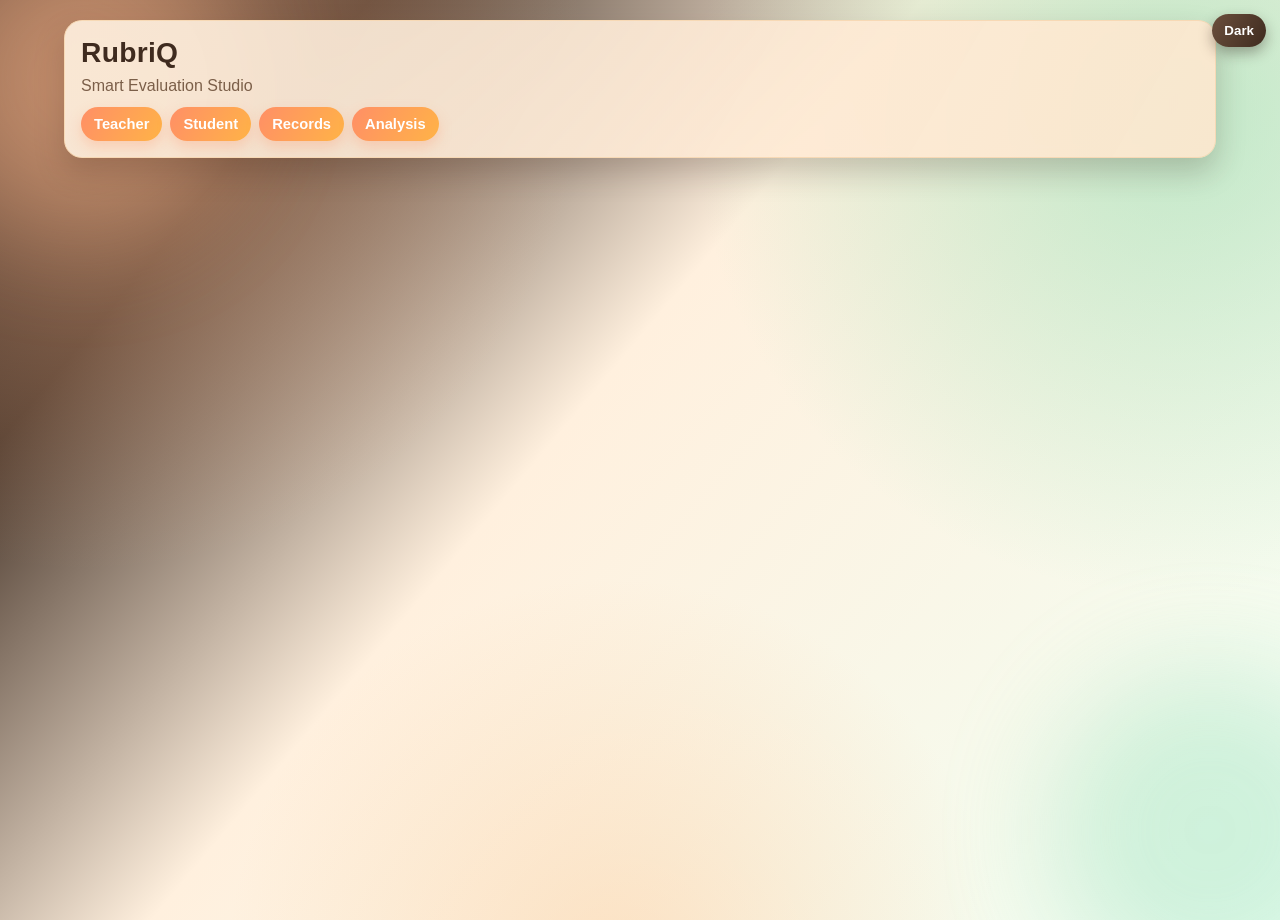
<file: templates/home.html>
﻿<!DOCTYPE html>
<html lang="en">
<head>
  <meta charset="UTF-8" />
  <meta name="viewport" content="width=device-width, initial-scale=1.0" />
  <title>RubriQ</title>
  <link rel="stylesheet" href="/static/style.css" />
</head>
<body>
  <main class="page">
    <section class="hero">
      <h1>RubriQ</h1>
      <p>Smart Evaluation Studio</p>
      <nav class="nav">
        <a href="/teacher">Teacher</a>
        <a href="/student">Student</a>
        <a href="/records">Records</a>
        <a href="/analysis">Analysis</a>
        <button type="button" class="theme-toggle" data-theme-toggle>Dark</button>
      </nav>
    </section>
  </main>
  <script src="/static/theme.js"></script>
</body>
</html>
</file>
<file: static/style.css>
﻿:root {
  --cream: #fff4e8;
  --sand: #f7d9b5;
  --peach: #ff8f66;
  --orange: #ffb347;
  --mint: #7ad7a3;
  --leaf: #2dac74;
  --ink: #3f2b1f;
  --muted: #7b5f49;
  --card: rgba(255, 248, 238, 0.88);
}

* { box-sizing: border-box; }

body {
  margin: 0;
  color: var(--ink);
  font-family: "Gill Sans", "Trebuchet MS", "Segoe UI", sans-serif;
  background:
    radial-gradient(circle at 7% 8%, rgba(255, 183, 140, 0.55) 0%, transparent 34%),
    radial-gradient(circle at 92% 12%, rgba(122, 215, 163, 0.45) 0%, transparent 34%),
    radial-gradient(circle at 48% 105%, rgba(255, 196, 144, 0.42) 0%, transparent 33%),
    linear-gradient(130deg, #2f241f 0%, #4a382c 18%, #fff0de 45%, #f2fff4 100%);
  min-height: 100vh;
  position: relative;
}

body::before,
body::after {
  content: "";
  position: fixed;
  width: 320px;
  height: 320px;
  border-radius: 50%;
  filter: blur(55px);
  opacity: 0.35;
  z-index: -1;
  pointer-events: none;
}

body::before { top: -80px; left: -80px; background: #ffb88a; }
body::after { right: -90px; bottom: -90px; background: #8bdcb4; }

.page { max-width: 1180px; margin: 20px auto; padding: 0 14px 28px; }

.hero,
.card {
  border-radius: 18px;
  padding: 16px;
  background: var(--card);
  border: 1px solid var(--sand);
  backdrop-filter: blur(6px);
  box-shadow: 0 14px 30px rgba(56, 34, 22, 0.22);
}

.hero { background: linear-gradient(120deg, rgba(255, 241, 224, 0.9), rgba(255, 230, 206, 0.88)); }
.hero h1 { margin: 0; font-size: clamp(1.6rem, 2.2vw, 2.2rem); letter-spacing: 0.3px; }
.hero p { margin: 8px 0 0; color: var(--muted); }

.nav { display: flex; gap: 8px; flex-wrap: wrap; margin-top: 12px; }

.nav a {
  text-decoration: none;
  color: #fff;
  padding: 9px 13px;
  border-radius: 999px;
  font-weight: 700;
  font-size: 0.92rem;
  background: linear-gradient(120deg, var(--peach), var(--orange));
  box-shadow: 0 6px 14px rgba(255, 141, 93, 0.28);
}

.nav a.active {
  background: linear-gradient(120deg, var(--mint), var(--leaf));
  box-shadow: 0 6px 14px rgba(61, 177, 119, 0.24);
}

.theme-toggle { display: none; }

.floating-theme-toggle {
  position: fixed;
  top: 14px;
  right: 14px;
  z-index: 1000;
  margin: 0;
  width: auto;
  border: none;
  border-radius: 999px;
  padding: 9px 12px;
  font-weight: 700;
  cursor: pointer;
  color: #fff;
  background: linear-gradient(120deg, #6b4f3d, #3f2b1f);
  box-shadow: 0 6px 14px rgba(36, 24, 18, 0.35);
}

.grid { display: grid; grid-template-columns: 1.1fr 1fr; gap: 12px; }
label { display: block; margin: 8px 0 6px; font-weight: 700; }
input, textarea, select {
  width: 100%;
  padding: 10px;
  border: 1px solid #eecfb0;
  border-radius: 12px;
  background: rgba(255, 251, 244, 0.96);
  color: var(--ink);
}

input:focus, textarea:focus, select:focus { outline: 2px solid rgba(255, 143, 102, 0.35); border-color: #f0bb89; }

button {
  margin-top: 10px;
  border: none;
  border-radius: 12px;
  padding: 10px 12px;
  color: #fff;
  font-weight: 700;
  cursor: pointer;
  background: linear-gradient(120deg, var(--peach), var(--orange));
  box-shadow: 0 6px 14px rgba(255, 141, 93, 0.28);
}

button.secondary { background: linear-gradient(120deg, var(--mint), var(--leaf)); box-shadow: 0 6px 14px rgba(61, 177, 119, 0.24); }
button.warn { background: linear-gradient(120deg, #f36e5f, #de4f3f); box-shadow: 0 6px 14px rgba(218, 78, 61, 0.24); }

.tabs { display: flex; gap: 8px; flex-wrap: wrap; }
.tabs button { width: auto; margin-top: 0; color: var(--ink); background: linear-gradient(120deg, #fde6d0, #ffefde); box-shadow: none; }
.tabs button.active { color: #fff; background: linear-gradient(120deg, var(--peach), var(--orange)); }

.rubric-cards { display: grid; gap: 8px; max-height: 620px; overflow: auto; }
.rubric-card, .stat, .criterion-row { background: rgba(255, 251, 245, 0.95); border: 1px solid #efd8bf; border-radius: 12px; padding: 10px; }
.card-actions { display: flex; gap: 8px; }
.card-actions button { margin-top: 0; }
.small, .note { color: var(--muted); font-size: 0.92rem; }

.stat-grid { display: grid; grid-template-columns: repeat(4, minmax(130px, 1fr)); gap: 10px; }
.stat .v { font-size: 1.6rem; font-weight: 800; }

.table-wrap { overflow: auto; }
.table-wrap table { width: 100%; border-collapse: collapse; background: rgba(255, 251, 245, 0.95); border-radius: 12px; overflow: hidden; }
th, td { padding: 9px; border-bottom: 1px solid #f1dbc5; text-align: left; }

.result-panel { display: grid; gap: 10px; }
.result-top { display: grid; grid-template-columns: 175px 1fr; gap: 10px; }
.score-card { border-radius: 12px; color: #fff; padding: 12px; text-align: center; background: linear-gradient(140deg, #ff9268, #ffb347); }
.score-card .pct { font-size: 2rem; font-weight: 800; }
.feedback-card { border-radius: 12px; padding: 10px; background: rgba(255, 245, 228, 0.95); border: 1px solid #f8d4a3; }
.progress { height: 8px; border-radius: 999px; background: #f6e4d2; overflow: hidden; margin: 6px 0; }
.progress > div { height: 100%; background: linear-gradient(120deg, #7ad7a3, #2dac74); }
.tip { border-radius: 10px; padding: 8px; margin-bottom: 6px; background: rgba(255, 240, 220, 0.92); border: 1px solid #f3c88e; }

pre { background: rgba(255, 246, 234, 0.95); color: #5e4736; border: 1px solid #efd7ba; border-radius: 12px; padding: 10px; max-height: 280px; overflow: auto; }

html[data-theme="dark"] body {
  color: #f3e7da;
  background:
    radial-gradient(circle at 10% 8%, rgba(255, 143, 102, 0.22) 0%, transparent 34%),
    radial-gradient(circle at 90% 12%, rgba(122, 215, 163, 0.18) 0%, transparent 34%),
    linear-gradient(130deg, #12100d 0%, #1e1814 48%, #2b231e 100%);
}

html[data-theme="dark"] body::before { background: #8a543b; opacity: 0.25; }
html[data-theme="dark"] body::after { background: #2f7a5a; opacity: 0.22; }

html[data-theme="dark"] .hero,
html[data-theme="dark"] .card { background: rgba(43, 34, 28, 0.84); border-color: #5e4639; box-shadow: 0 14px 30px rgba(0, 0, 0, 0.35); }

html[data-theme="dark"] .hero { background: linear-gradient(120deg, rgba(58, 44, 35, 0.9), rgba(49, 38, 31, 0.88)); }
html[data-theme="dark"] .hero p,
html[data-theme="dark"] .small,
html[data-theme="dark"] .note { color: #ccb39f; }

html[data-theme="dark"] input,
html[data-theme="dark"] textarea,
html[data-theme="dark"] select,
html[data-theme="dark"] .rubric-card,
html[data-theme="dark"] .stat,
html[data-theme="dark"] .criterion-row,
html[data-theme="dark"] .table-wrap table,
html[data-theme="dark"] pre,
html[data-theme="dark"] .feedback-card,
html[data-theme="dark"] .tip { background: rgba(34, 27, 22, 0.9); color: #f0dfd0; border-color: #644d3f; }

html[data-theme="dark"] th,
html[data-theme="dark"] td { border-bottom-color: #5a4336; }

html[data-theme="dark"] .tabs button { background: linear-gradient(120deg, #4b392f, #5a4438); color: #f0dfd0; }

html[data-theme="dark"] .floating-theme-toggle { background: linear-gradient(120deg, #f0a97a, #ffb347); color: #2b1f18; }

@media (max-width: 900px) {
  .grid,
  .result-top { grid-template-columns: 1fr; }
  .stat-grid { grid-template-columns: repeat(2, minmax(130px, 1fr)); }
}
</file>
